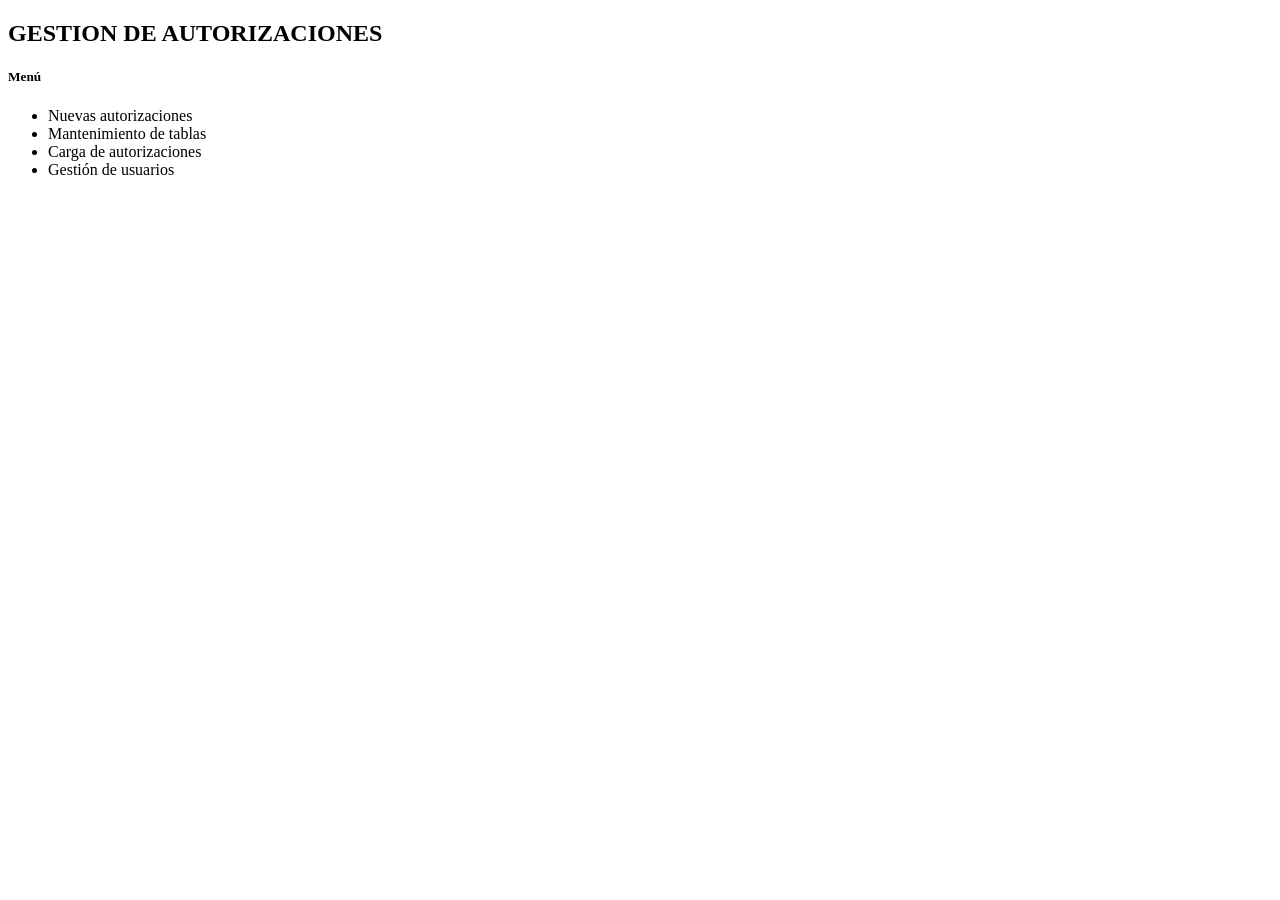
<file: src/main/resources/templates/index.html>
<!DOCTYPE html>
<html lang="es" xmlns:th="http://www.thymeleaf.org"
	xmlns:xsi="http://www.w3.org/2001/XMLSchema-instance"
	xsi:schemaLocation="http://www.thymeleaf.org ">

<head>
<th:block th:replace="~{fragments/head :: head}"></th:block>
</head>

<body>
	<th:block th:replace="~{fragments/navbar :: navbar}"></th:block>

	<div class="container-fluid align-items-center mt-5 p-5">

		<div class="card container-fluid border-dark bg-light col-7 pl-5 pr-5 pb-5">
			<div class="row text-center m-4">
				<div class="col-12">
					<h2>GESTION DE AUTORIZACIONES</h2>
				</div>
			</div>

			<div class="row justify-content-center">
				<div class="col-7">
					<div class="card border-dark">
						<div class="card-body">
							<h5 class="card-title text-center mb-4">Menú</h5>
							<ul>
								<li class="card-text m-2"><a th:href="@{/autorizaciones}">Nuevas autorizaciones</a></li>
								<li class="card-text m-2"><a th:href="@{/autorizaciones/tablas}">Mantenimiento de tablas</a></li>
								<li class="card-text m-2"><a th:href="@{/autorizaciones/carga}">Carga de autorizaciones</a></li>
								<li class="card-text m-2" sec:authorize="hasRole('ROLE_ADMIN')"><a th:href="@{/gestion/usuarios}">Gestión de usuarios</a></li>
							</ul>
						</div>
					</div>
				</div>
			</div>
		</div>

	</div>


	<script th:src="@{/js/vendor/bootstrap.bundle.min.js}"></script>
	<script th:src="@{/js/vendor/jquery-3.7.1.min.js}"></script>



</body>

</html>
</file>
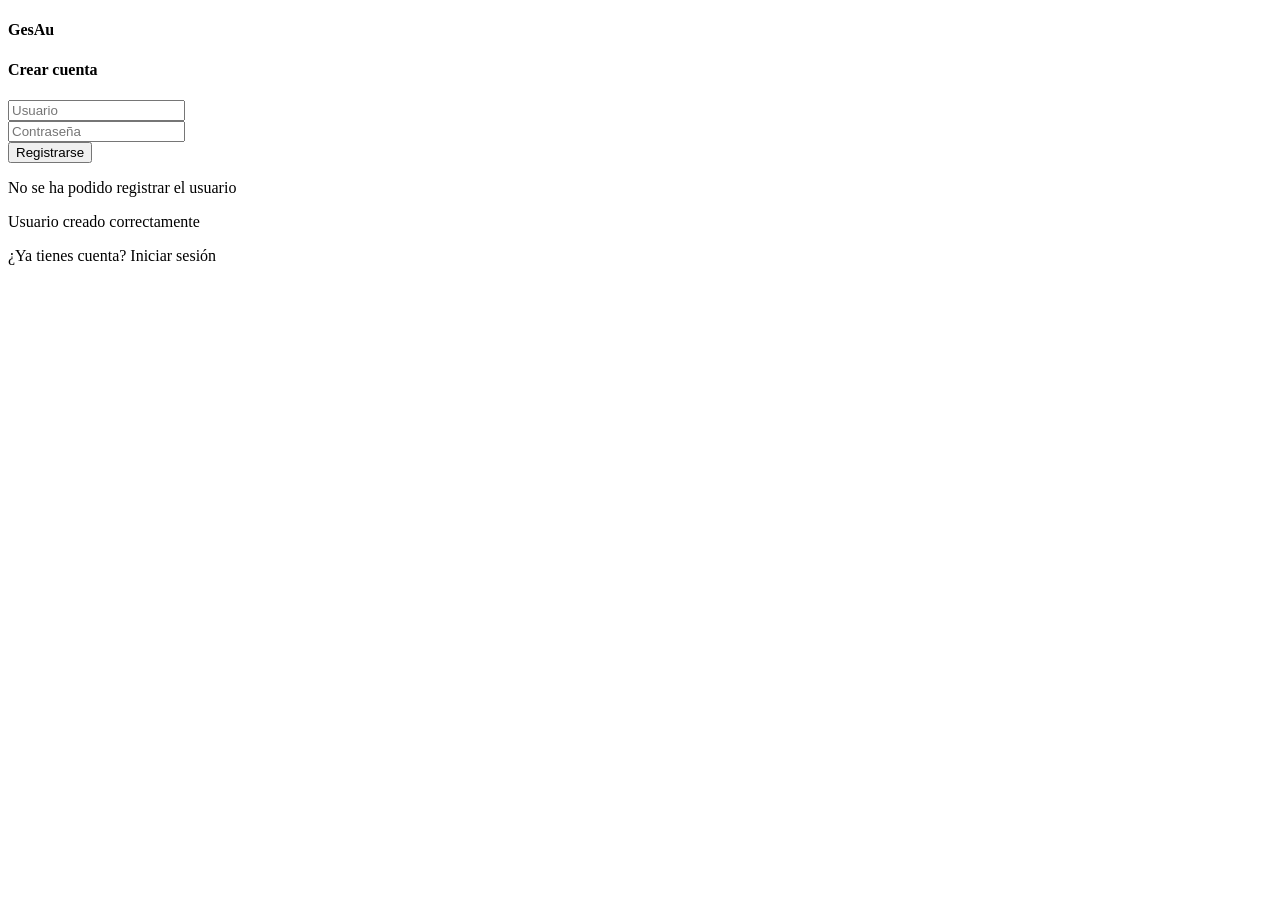
<file: src/main/resources/templates/register.html>
<!DOCTYPE html>
<html lang="es" xmlns:th="http://www.thymeleaf.org">

<head>
	<th:block th:replace="~{fragments/head :: head}"></th:block>
</head>

<body>

	<div class="h-100 d-flex justify-content-center align-items-center">
		<div class="card shadow p-4 border-dark" style="width: 380px;">

			<div class="text-center mb-4">
				<i class="bi bi-person-circle display-3 text-secondary"></i>
				<h4 class="mt-2">GesAu</h4>
			</div>
			
			<div class="text-center mb-4 text-secondary">
				<h4>Crear cuenta</h4>
			</div>

			<form th:action="@{/register}" th:object="${user}" method="post">

				<div class="input-group mb-3">
					<span class="input-group-text">
						<i class="bi bi-person-fill"></i>
					</span>
					<input type="text" th:field="*{username}" class="form-control" placeholder="Usuario" required>
				</div>

				<div class="input-group mb-3">
					<span class="input-group-text">
						<i class="bi bi-lock-fill"></i>
					</span>
					<input type="password" th:field="*{password}" class="form-control" placeholder="Contraseña"
						required>
				</div>

				<button class="btn btn-primary w-100" type="submit">
					Registrarse
				</button>

				<p class="register mt-3 alert alert-danger" role="alert" th:if="${error=='S'}">No se ha podido registrar el usuario</p>
				<p class="register mt-3 alert alert-success" role="alert" th:if="${creado=='S'}">
				Usuario creado correctamente</p>

				<div class="text-center mt-3">
					<spam> ¿Ya tienes cuenta?
						<a th:href="@{/login}">Iniciar sesión</a>
					</spam>
				</div>


			</form>

		</div>
	</div>

	<script th:src="@{/js/vendor/bootstrap.bundle.min.js}"></script>
	<script th:src="@{/js/vendor/jquery-3.7.1.min.js}"></script>

</body>

</html>
</file>
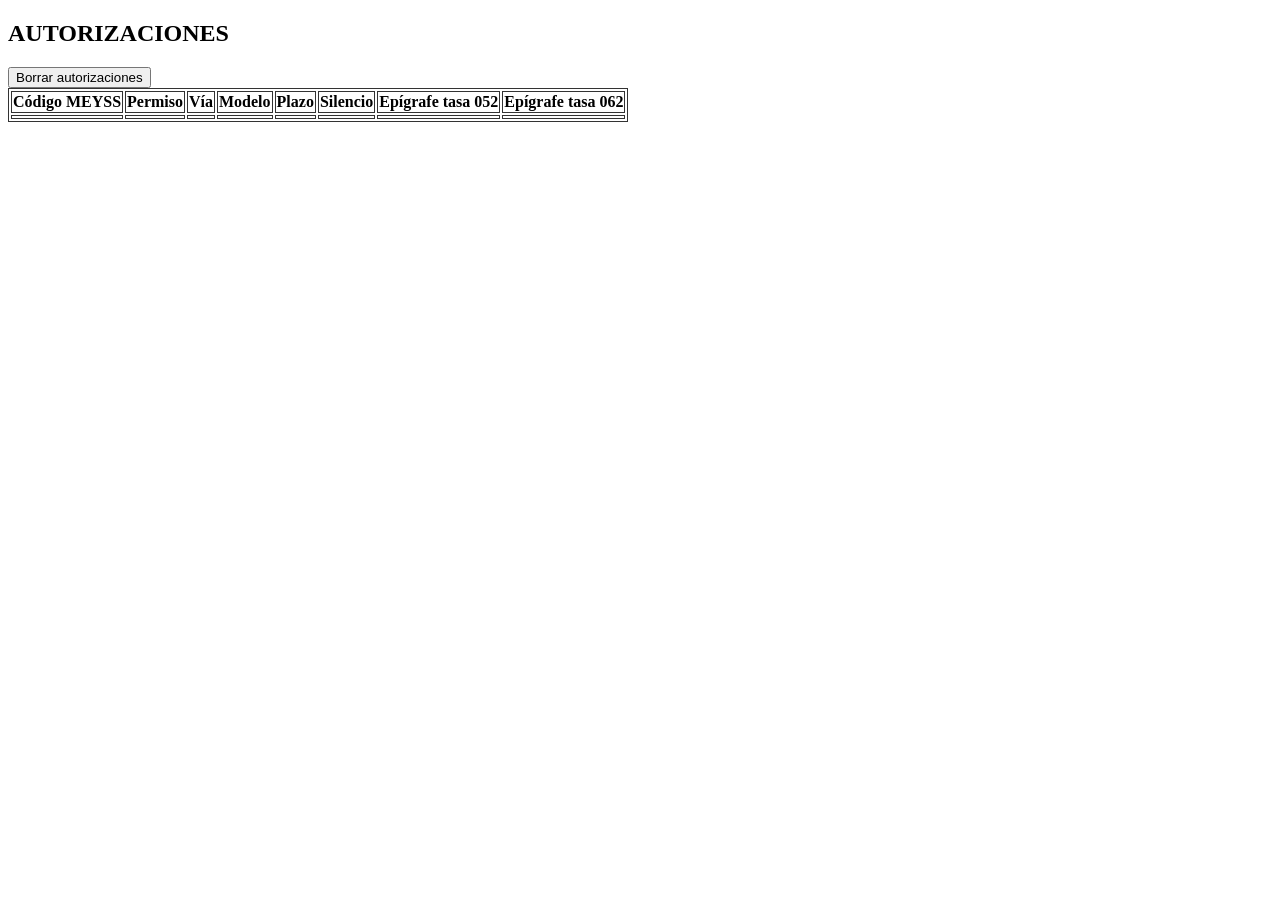
<file: src/main/resources/templates/autorizaciones/autorizaciones.html>
<!DOCTYPE html>
<html lang="es" xmlns:th="http://www.thymeleaf.org" xmlns:xsi="http://www.w3.org/2001/XMLSchema-instance"
	xsi:schemaLocation="http://www.thymeleaf.org ">

<head>
	<th:block th:replace="~{fragments/head :: head}"></th:block>
	<link rel="stylesheet" th:href="@{/css/vendor/dataTables.bootstrap5.css}">
</head>

<body>
	<th:block th:replace="~{fragments/navbar :: navbar}"></th:block>

	
	<div class="container-fluid align-items-center mt-3 p-3">
		
		<div class="row text-center m-2">
			<div class="col-12">
				<h2>AUTORIZACIONES</h2>
			</div>
		</div>
		<div class="row text-center m-2 mb-4">
			<div class="col-12">
				<form th:action="@{/autorizaciones/borrarAutorizaciones}" th:method="post">
					<button class="btn btn-danger my-2 my-sm-0" type="submit">
						Borrar autorizaciones
					</button>
				</form>
			</div>
		</div>

		<div class="row justify-content-center">
			<div class="col-8">
				<table class="table table-bordered table-hover" id="autorizacionesTable"
					style="border: 1px solid #333;">
					<thead class="text-center">
						<tr style="border: 1px solid #333;">
							<th scope="col" style="border: 1px solid #333;">Código MEYSS</th>
							<th scope="col" style="border: 1px solid #333;">Permiso</th>
							<th scope="col" style="border: 1px solid #333;">Vía</th>
							<th scope="col" style="border: 1px solid #333;">Modelo</th>
							<th scope="col" style="border: 1px solid #333;">Plazo</th>
							<th scope="col" style="border: 1px solid #333;">Silencio</th>
							<th scope="col" style="border: 1px solid #333;">Epígrafe tasa 052</th>
							<th scope="col" style="border: 1px solid #333;">Epígrafe tasa 062</th>
						</tr>
					</thead>
					<tbody>
						<tr class="text-center" th:if="${autorizaciones!=null}" th:each="aut : ${autorizaciones}"
							style="border: 1px solid #333;">
							<th th:text="${aut.codMeyss}" style="border: 1px solid #333;"></th>
							<td th:text="${aut.permiso.id}" th:title="${aut.permiso.desPermiso}"
								style="border: 1px solid #333;"></td>
							<td th:text="${aut.viaAcceso.id}" style="border: 1px solid #333;"></td>
							<td th:text="${aut.modelo.id}" style="border: 1px solid #333;"></td>
							<td th:text="${aut.plazoCompleto}" style="border: 1px solid #333;"></td>
							<td th:text="${aut.silencio}" style="border: 1px solid #333;"></td>
							<td th:text="${aut.epigrafeTasa052}" style="border: 1px solid #333;"></td>
							<td th:text="${aut.epigrafeTasa062}" style="border: 1px solid #333;"></td>
						</tr>
					</tbody>
				</table>
			</div>
		</div>
	</div>




	<script th:src="@{/js/vendor/jquery-3.7.1.min.js}"></script>
	<script th:src="@{/js/vendor/bootstrap.bundle.min.js}"></script>
	<script th:src="@{/js/vendor/dataTables.js}"></script>
	<script th:src="@{/js/vendor/dataTables.bootstrap5.js}"></script>
	<script>
		$(document).ready(function () {
			$('#autorizacionesTable').DataTable({
				language: {
					search: "Buscar:",
					lengthMenu: "Mostrar _MENU_ registros",
					info: "Mostrando _START_ a _END_ de _TOTAL_ registros",
					infoEmpty: "Mostrando 0 a 0 de 0 registros",
					infoFiltered: "(filtrado de _MAX_ registros totales)",
					zeroRecords: "No se encontraron resultados",
					paginate: {
						first: "Primero",
						last: "Último",
						next: "Siguiente",
						previous: "Anterior"
					}
				}
			});
		});
	</script>
</body>

</html>
</file>
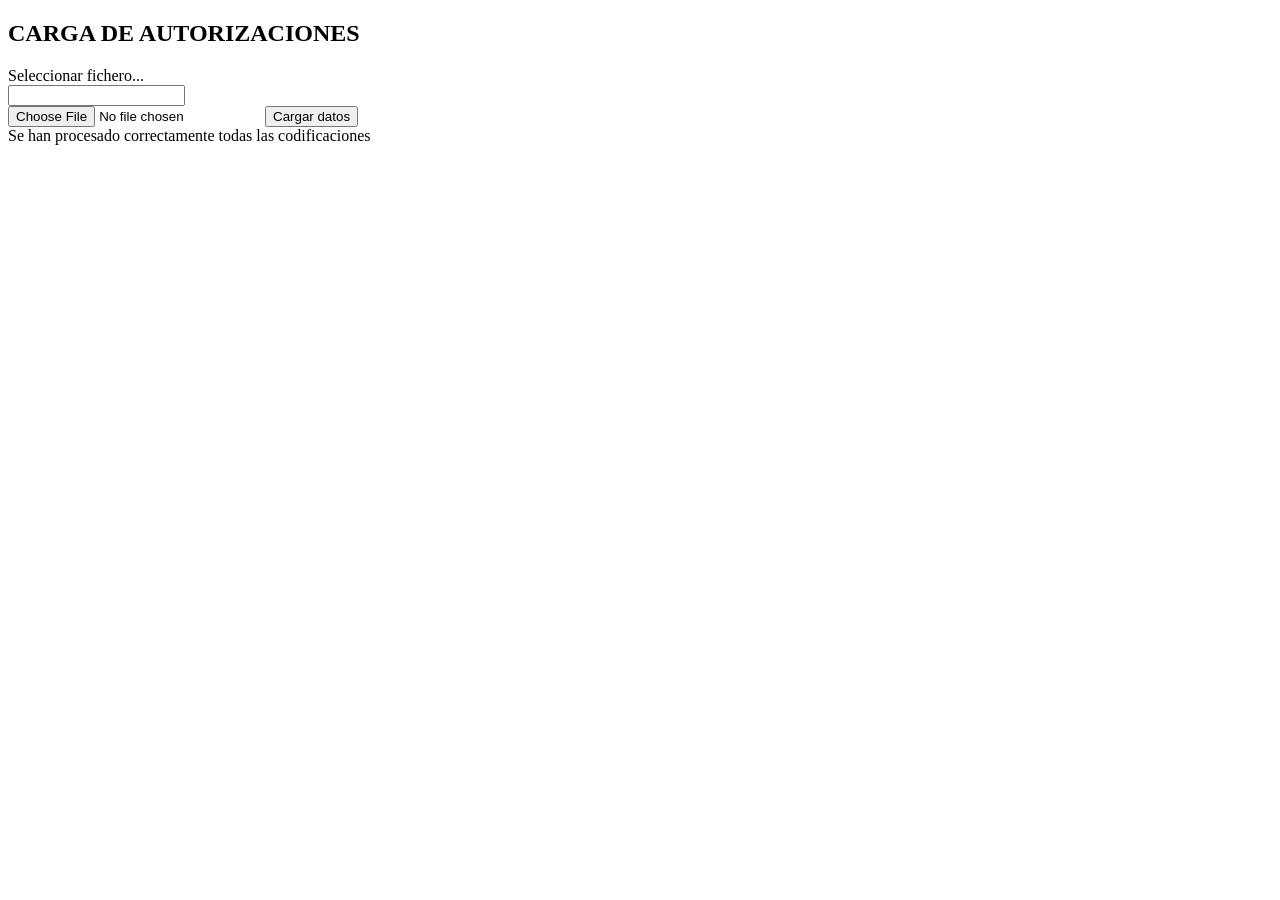
<file: src/main/resources/templates/autorizaciones/carga.html>
<!DOCTYPE html>
<html lang="es" xmlns:th="http://www.thymeleaf.org" xmlns:xsi="http://www.w3.org/2001/XMLSchema-instance"
	xsi:schemaLocation="http://www.thymeleaf.org ">

<head>
	<th:block th:replace="~{fragments/head :: head}"></th:block>
</head>

<body>
	<th:block th:replace="~{fragments/navbar :: navbar}"></th:block>

	<div class="container-fluid align-items-center mt-3 p-3">
	
		<div class="card w-50 container-fluid bg-light border-dark">
			<div class="row text-center m-4">
				<div class="col-12">
					<h2>CARGA DE AUTORIZACIONES</h2>
				</div>
			</div>
	
			<div class="row justify-content-center">
				<div class="card col-8 m-4 p-4 text-center border-dark">
					<form th:action="@{/autorizaciones/carga}" method="post" enctype="multipart/form-data">
					  <div class="input-group mb-4">
						<div class="input-group-prepend">
						    <label class="btn btn-dark input-group-text" for="inputCargaExcelCodificacion">Seleccionar fichero...</label>												
						</div>
					    <input type="text" for="inputCargaExcelCodificacion" class="form-control" id="textofichero" 
						placeholder=""
						readonly></input>						
					  </div>
					    <input type="file" 
						class="form-control-file d-none" 
						id="inputCargaExcelCodificacion" 
						accept="application/vnd.openxmlformats-officedocument.spreadsheetml.sheet"
						name="ficheroCodificacion"
						>
						
					  <button type="submit" id="procesarCod" class="btn btn-primary mb-2">Cargar datos</button>
					</form>
					
					<div class="alert alert-success" role="alert" th:if="${errores!=null and errores.size()==0}">Se han procesado correctamente todas las codificaciones</div>
					<div class="alert alert-warning" role="alert" th:if="${errores!=null and errores.size()>0}" 
					th:text="${'Se han detectado '+errores.size()+' errores en el proceso de carga de autorizaciones, por favor verifique los campos obligatorios'}"></div>
				</div>
			</div>		
		</div>

	</div>


	<script th:src="@{/js/vendor/bootstrap.bundle.min.js}"></script>
	<script th:src="@{/js/vendor/jquery-3.7.1.min.js}"></script>
	<script>
		$(document).ready(function(){
			
			$("#procesarCod").prop('disabled',true);//iniciar boton deshabilitado hasta que se selecciona fichero
			
			$('#inputCargaExcelCodificacion').change(function(e){//captura los cambios en el input
				//console.log($(this));
				let $fichero = $(this)[0];//obtiene el fichero cargado
				
				if($fichero.files.length > 0){//si hay fichero cargado
					$('#textofichero').val($fichero.files[0].name);//actualiza texto del input de ayuda
					$("#procesarCod").prop('disabled',false);//habilita boton de procesar					
				} else {
					$('#textofichero').val('');//si no hay fichero cargado limpia el texto del input de ayuda		
					$("#procesarCod").prop('disabled',true);//deshabilita boton de procesar			
				}
				
			})
			
		});
	</script>
</body>

</html>
</file>
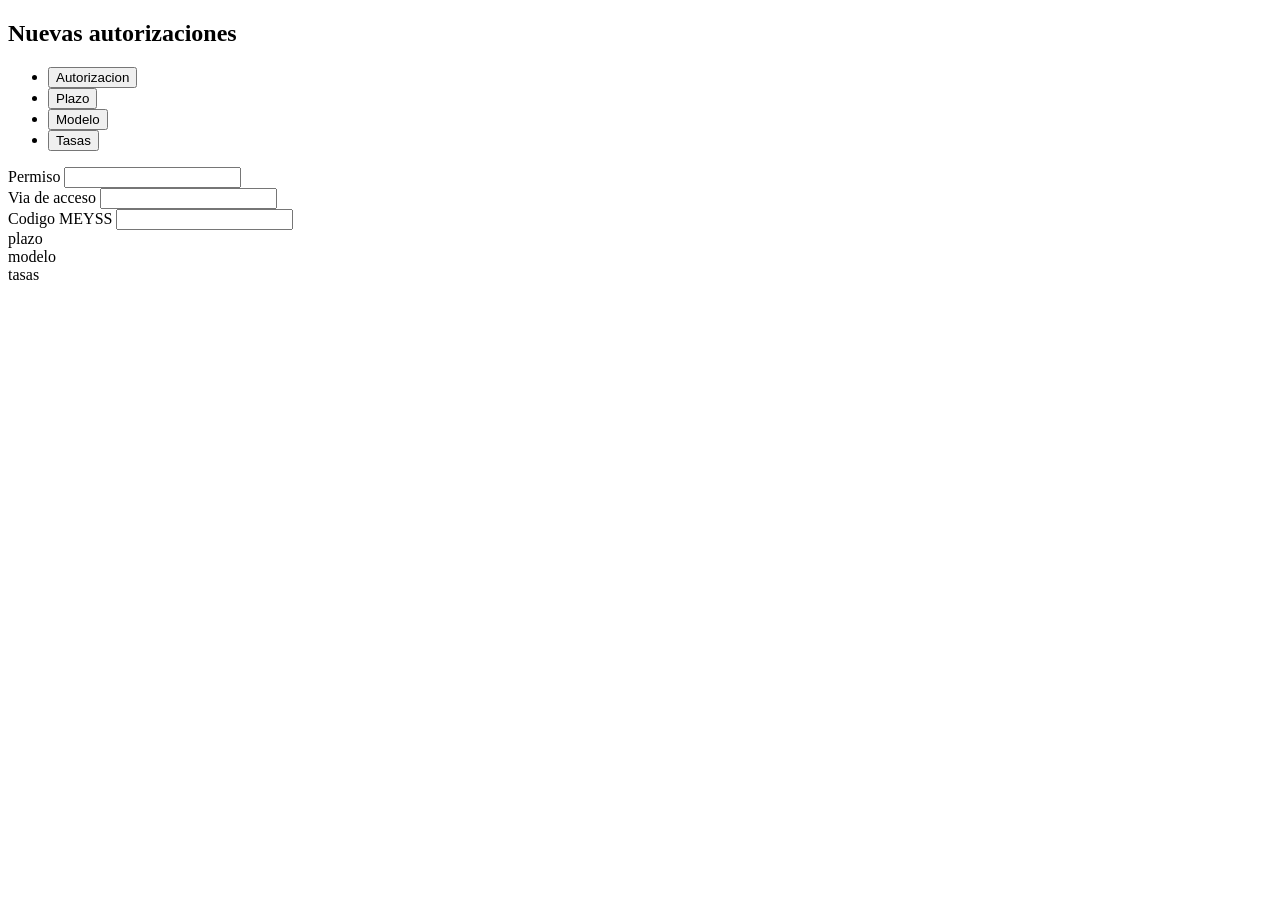
<file: src/main/resources/templates/autorizaciones/nuevasAutorizaciones.html>
<!DOCTYPE html>
<html lang="es" xmlns:th="http://www.thymeleaf.org" xmlns:xsi="http://www.w3.org/2001/XMLSchema-instance"
	xsi:schemaLocation="http://www.thymeleaf.org ">

<head>
	<th:block th:replace="~{fragments/head :: head}"></th:block>
</head>

<body>
	<th:block th:replace="~{fragments/navbar :: navbar}"></th:block>

	<div class="container-fluid align-items-center mt-3 p-3">

		<div class="card w-75 container-fluid bg-light p-4">
			<div class="row text-center m-4">
				<div class="col-12">
					<h2>Nuevas autorizaciones</h2>
				</div>
			</div>

			<div class="row justify-content-center">
				<div class="col-8">
					<ul class="nav nav-tabs" id="myTab" role="tablist">
						<li class="nav-item" role="presentation">
							<button class="nav-link active" id="autorizacion-tab" data-bs-toggle="tab"
								data-bs-target="#autorizacion-tab-pane" type="button" role="tab" aria-controls="home-tab-pane"
								aria-selected="true">Autorizacion</button>
						</li>
						<li class="nav-item" role="presentation">
							<button class="nav-link" id="plazo-tab" data-bs-toggle="tab"
								data-bs-target="#plazo-tab-pane" type="button" role="tab"
								aria-controls="plazo-tab-pane" aria-selected="false">Plazo</button>
						</li>
						<li class="nav-item" role="presentation">
							<button class="nav-link" id="modelo-tab" data-bs-toggle="tab"
								data-bs-target="#modelo-tab-pane" type="button" role="tab"
								aria-controls="modelo-tab-pane" aria-selected="false">Modelo</button>
						</li>
						<li class="nav-item" role="presentation">
							<button class="nav-link" id="tasas-tab" data-bs-toggle="tab"
								data-bs-target="#tasas-tab-pane" type="button" role="tab"
								aria-controls="tasas-tab-pane" aria-selected="false">Tasas</button>
						</li>
					</ul>
					<div class="tab-content" id="myTabContent">
						<div class="tab-pane fade show active" id="autorizacion-tab-pane" role="tabpanel"
							aria-labelledby="home-tab" tabindex="0">
							<div class="p-4">
								<div class="row g-3 align-items-center">
									<div class="mb-3">
										<label for="currentPassword" class="form-label">Permiso</label>
										<input type="password" name="currentPassword" class="form-control"
											id="currentPassword" aria-describedby="currentPasswordHelp">
										<div id="currentPasswordHelp" class="form-text"></div>
									</div>
								</div>
								<div class="row g-3 align-items-center">
									<div class="mb-3">
										<label for="newPassword" class="form-label">Via de acceso</label>
										<input type="password" name="newPassword" class="form-control" id="newPassword"
											aria-describedby="newPasswordHelp">
										<div id="newPasswordHelp" class="form-text"></div>
									</div>
								</div>
								<div class="row g-3 align-items-center">
									<div class="mb-3">
										<label for="newPassword" class="form-label">Codigo MEYSS</label>
										<input type="password" name="newPassword" class="form-control" id="newPassword"
											aria-describedby="newPasswordHelp">
										<div id="newPasswordHelp" class="form-text"></div>
									</div>
								</div>
							</div>
						</div>
						<div class="tab-pane fade" id="plazo-tab-pane" role="tabpanel" aria-labelledby="plazo-tab"
							tabindex="0">plazo</div>
						<div class="tab-pane fade" id="modelo-tab-pane" role="tabpanel" aria-labelledby="modelo-tab"
							tabindex="0">modelo</div>
						<div class="tab-pane fade" id="disabled-tab-pane" role="tabpanel" aria-labelledby="tasas-tab"
							tabindex="0">tasas</div>
					</div>
				</div>

			</div>
		</div>
	</div>


	<script th:src="@{/js/vendor/jquery-3.7.1.min.js}"></script>
	<script th:src="@{/js/vendor/bootstrap.bundle.min.js}"></script>
	<script th:src="@{/js/vendor/dataTables.js}"></script>
	<script th:src="@{/js/vendor/dataTables.bootstrap5.js}"></script>
	<script>
		$(document).ready(function () {

		});
	</script>
</body>

</html>
</file>
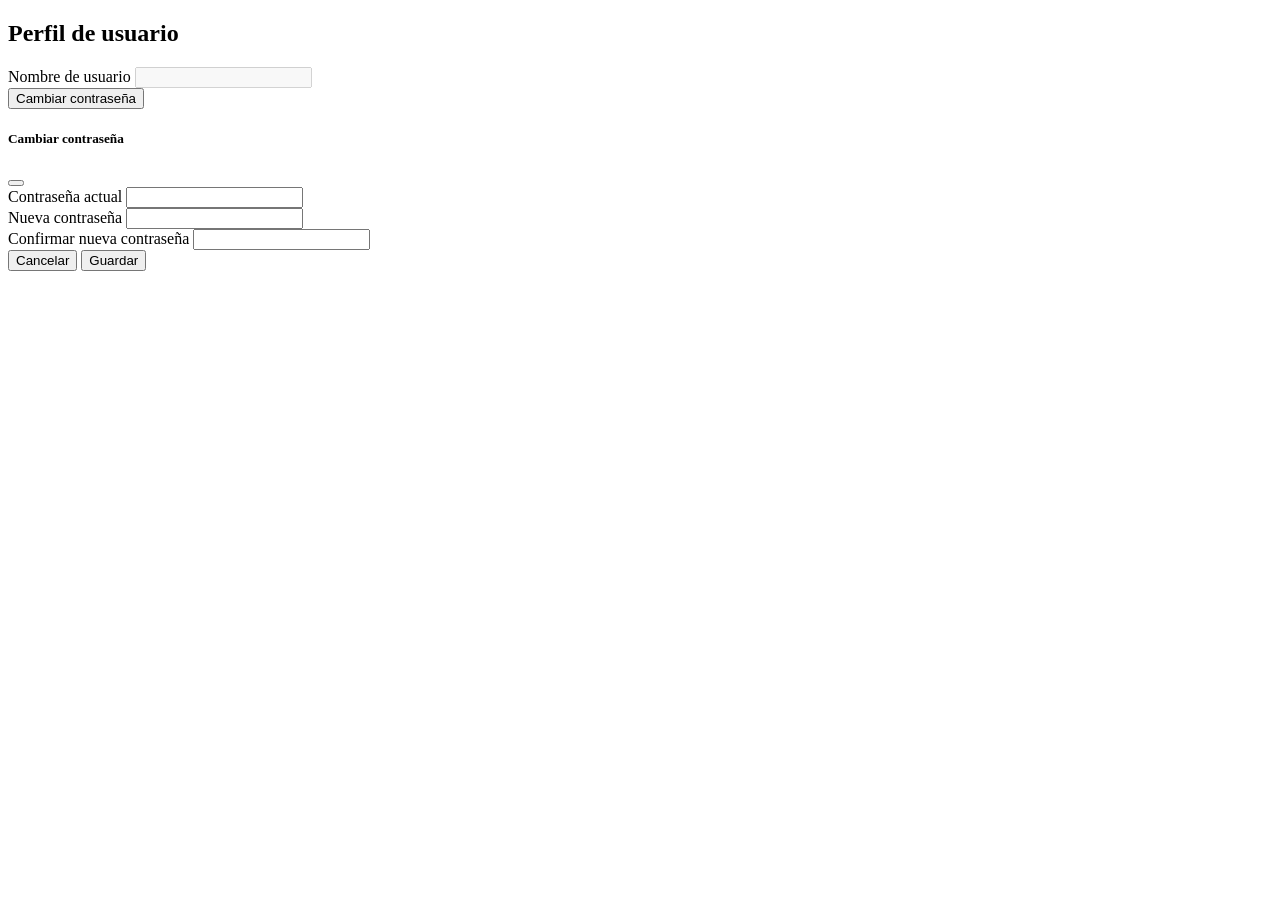
<file: src/main/resources/templates/gestion/perfil.html>
<!DOCTYPE html>
<html lang="es" xmlns:th="http://www.thymeleaf.org" xmlns:xsi="http://www.w3.org/2001/XMLSchema-instance"
	xsi:schemaLocation="http://www.thymeleaf.org ">

<head>
	<th:block th:replace="~{fragments/head :: head}"></th:block>
</head>

<body>
	<th:block th:replace="~{fragments/navbar :: navbar}"></th:block>

	<div class="container-fluid align-items-center mt-3 p-3">

		<div class="card w-50 container-fluid bg-light">
			<div class="row text-center m-4">
				<div class="col-12">
					<h2>Perfil de usuario</h2>
				</div>
			</div>

			<div class="row justify-content-center">
				<div class="card col-6 m-4 p-4">
					<div class="row mb-3">
						<div class="col-12">
							<label for="userName" class="form-label">Nombre de usuario</label>
							<input th:value="${userName}" type="text" id="userName" class="form-control" disabled>
						</div>
					</div>
					<div class="row mb-3">
						<div class="col-6">
							<button id="cambiarContrasena" class="btn btn-primary mb-2" data-bs-toggle="modal"
								data-bs-target="#changePasswordModal">Cambiar contraseña</button>
						</div>
					</div>
				</div>
			</div>
		</div>

	</div>

	<div id="changePasswordModal" class="modal" tabindex="-1">
		<div class="modal-dialog modal-dialog-centered">
			<div class="modal-content">
				<div class="modal-header">
					<h5 class="modal-title">Cambiar contraseña</h5>
					<button type="button" class="btn-close" data-bs-dismiss="modal" aria-label="Close"></button>
				</div>
				<div id="changePasswordModalBody" class="modal-body m-4">
					<form id="changePasswordForm">
						<input type="hidden" th:name="${_csrf.parameterName}" th:value="${_csrf.token}" />
						<input type="hidden" id="changePasswordUserid" name="userId" th:value="${userId}" />
						<div class="row g-3 align-items-center">
							<div class="mb-3">
								<label for="currentPassword" class="form-label">Contraseña actual</label>
								<input type="password" name="currentPassword" class="form-control" id="currentPassword"
									aria-describedby="currentPasswordHelp">
								<div id="currentPasswordHelp" class="form-text"></div>
							</div>
						</div>
						<div class="row g-3 align-items-center">
							<div class="mb-3">
								<label for="newPassword" class="form-label">Nueva contraseña</label>
								<input type="password" name="newPassword" class="form-control" id="newPassword"
									aria-describedby="newPasswordHelp">
								<div id="newPasswordHelp" class="form-text"></div>
							</div>
						</div>
						<div class="row g-3 align-items-center">
							<div class="mb-3">
								<label for="confirmNewPassword" class="form-label">Confirmar nueva contraseña</label>
								<input type="password" name="confirmPassword" class="form-control" id="confirmNewPassword"
									aria-describedby="confirmNewPasswordHelp">
								<div id="confirmNewPasswordHelp" class="form-text"></div>
							</div>
						</div>
						<div th:if="${error}" class="alert alert-danger" th:text="${error}"></div>
						<div th:if="${success}" class="alert alert-success" th:text="${success}"></div>
					</form>
				</div>
				<div class="modal-footer">
					<button type="button" class="btn btn-secondary" data-bs-dismiss="modal">Cancelar</button>
					<button type="button" id="changePasswordBtn" class="btn btn-primary">Guardar</button>
				</div>
			</div>
		</div>
	</div>


	<script th:src="@{/js/vendor/bootstrap.bundle.min.js}"></script>
	<script th:src="@{/js/vendor/jquery-3.7.1.min.js}"></script>
	<script>
		$(document).ready(function () {

			$("#procesarCod").prop('disabled', true);//iniciar boton deshabilitado hasta que se selecciona fichero

			$('#inputCargaExcelCodificacion').change(function (e) {//captura los cambios en el input
				//console.log($(this));
				let $fichero = $(this)[0];//obtiene el fichero cargado

				if ($fichero.files.length > 0) {//si hay fichero cargado
					$('#textofichero').val($fichero.files[0].name);//actualiza texto del input de ayuda
					$("#procesarCod").prop('disabled', false);//habilita boton de procesar					
				} else {
					$('#textofichero').val('');//si no hay fichero cargado limpia el texto del input de ayuda		
					$("#procesarCod").prop('disabled', true);//deshabilita boton de procesar			
				}

			})

			$('#changePasswordBtn').on('click',function (e) {
				$.ajax({
					url:"actualizaContrasena",
					type:"POST",
					data:$('#changePasswordForm').serialize(),
					beforeSend: function(){
						$("#loading-spinner").removeClass("d-none");
					},
					success: function(data){
						$('#changePasswordModalBody').html(data);
					},
					error:function(){
						$('#changePasswordModalBody').html('<div class="alert alert-danger">Se ha producido un error inesperado.</div>');
					},
					complete: function(){
						$("#loading-spinner").addClass("d-none");
					}

				});
			});

			$("#changePasswordModal").on('shown.bs.modal', function(){//recargar formulario de cambio de contrasena
				$.ajax({
					url:"actualizaContrasena",
					type:"GET",
					beforeSend: function(){
						$("#loading-spinner").removeClass("d-none");
					},
					success: function(data){
						$('#changePasswordModalBody').html(data);
					},
					error:function(){
						$('#changePasswordModalBody').html('<div class="alert alert-danger">Se ha producido un error inesperado.</div>');
					},
					complete: function(){
						$("#loading-spinner").addClass("d-none");
					}
				});
			});

		});
	</script>
</body>

</html>
</file>
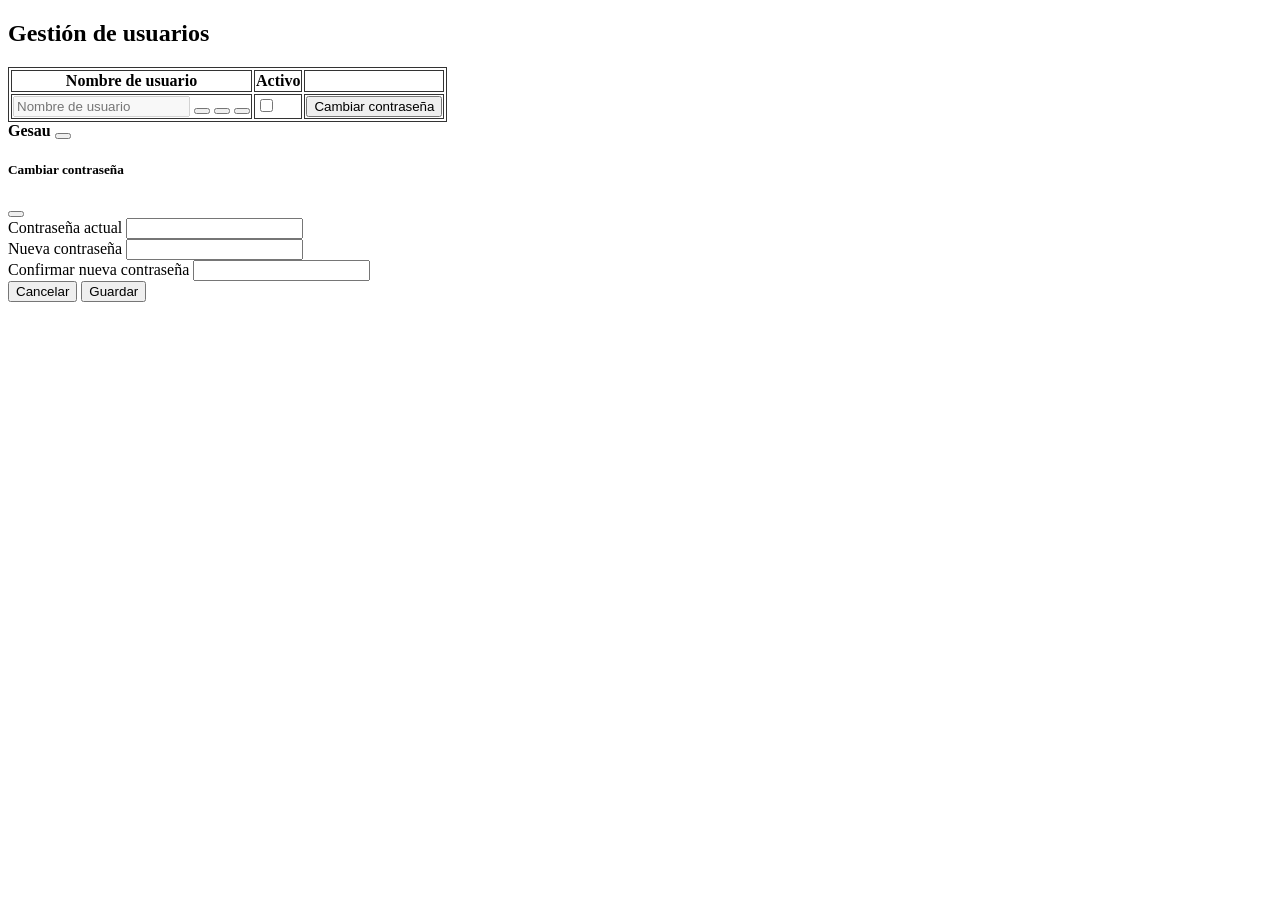
<file: src/main/resources/templates/gestion/usuarios.html>
<!DOCTYPE html>
<html lang="es" xmlns:th="http://www.thymeleaf.org" xmlns:xsi="http://www.w3.org/2001/XMLSchema-instance"
	xsi:schemaLocation="http://www.thymeleaf.org ">

<head>
	<th:block th:replace="~{fragments/head :: head}"></th:block>
</head>

<body>
	<th:block th:replace="~{fragments/navbar :: navbar}"></th:block>

	<div class="container-fluid align-items-center mt-3 p-3">

		<div class="card w-75 container-fluid bg-light p-4">
			<div class="row text-center m-4">
				<div class="col-12">
					<h2>Gestión de usuarios</h2>
				</div>
			</div>

			<div class="row justify-content-center">
				<div class="col-8">
					<table class="table table-bordered table-hover" id="usuariosTable" style="border: 1px solid #333;">
						<thead class="text-center">
							<tr style="border: 1px solid #333;">
								<th scope="col" style="border: 1px solid #333;">Nombre de usuario</th>
								<th scope="col" style="border: 1px solid #333;">Activo</th>
								<th scope="col" style="border: 1px solid #333;"></th>
							</tr>
						</thead>
						<tbody>
							<tr class="text-center" th:if="${usuarios!=null}" th:each="user : ${usuarios}"
								th:data-user-id="${user.id}"
								style="border: 1px solid #333;">
								<td style="border: 1px solid #333;">
									<div class="input-group">
										<input type="text" class="form-control" placeholder="Nombre de usuario" th:value="${user.username}" th:data-user-name="${user.username}" disabled>
										<button class="btn btn-outline-secondary username-edit-btn" type="button"><i class="bi bi-pencil-square"></i></button>
										<button class="btn btn-outline-secondary username-save-btn d-none" type="button"><i class="bi bi-floppy"></i></button>
										<button class="btn btn-outline-secondary username-cancel-btn d-none" type="button"><i class="bi bi-x-lg"></i></button>
									</div>
								</td>
								<td style="border: 1px solid #333;">
									<div
										class="form-check form-switch d-flex align-items-center justify-content-center">
										<input th:checked="${user.enabled}" class="form-check-input user-enabled-switch"
											type="checkbox" role="switch">
									</div>
								</td>
								<td style="border: 1px solid #333;"><button type="button"
										class="btn btn-secondary mod-usuario-btn">Cambiar contraseña</button></td>
							</tr>
						</tbody>
					</table>
				</div>
			</div>
		</div>
	</div>

	<div class="toast-container position-fixed bottom-0 end-0 p-3">
		<div id="liveErrorToast" class="toast" role="alert" aria-live="assertive" aria-atomic="true">
			<div class="toast-header">
				<strong class="me-auto">Gesau</strong>
				<button type="button" class="btn-close" data-bs-dismiss="toast" aria-label="Close"></button>
			</div>
			<div class="toast-body" id="errorText"></div>
		</div>
	</div>

	<div id="changePasswordModal" class="modal" tabindex="-1">
		<div class="modal-dialog modal-dialog-centered">
			<div class="modal-content">
				<div class="modal-header">
					<h5 class="modal-title">Cambiar contraseña</h5>
					<button type="button" class="btn-close" data-bs-dismiss="modal" aria-label="Close"></button>
				</div>
				<div id="changePasswordModalBody" class="modal-body m-4">
					<form id="changePasswordForm">
						<input type="hidden" th:name="${_csrf.parameterName}" th:value="${_csrf.token}" />
						<input type="hidden" id="changePasswordUserid" name="userId" th:value="${userId!=null?userId:'null'}" />
						<div class="row g-3 align-items-center">
							<div class="mb-3">
								<label for="currentPassword" class="form-label">Contraseña actual</label>
								<input type="password" name="currentPassword" class="form-control" id="currentPassword"
									aria-describedby="currentPasswordHelp">
								<div id="currentPasswordHelp" class="form-text"></div>
							</div>
						</div>
						<div class="row g-3 align-items-center">
							<div class="mb-3">
								<label for="newPassword" class="form-label">Nueva contraseña</label>
								<input type="password" name="newPassword" class="form-control" id="newPassword"
									aria-describedby="newPasswordHelp">
								<div id="newPasswordHelp" class="form-text"></div>
							</div>
						</div>
						<div class="row g-3 align-items-center">
							<div class="mb-3">
								<label for="confirmNewPassword" class="form-label">Confirmar nueva contraseña</label>
								<input type="password" name="confirmPassword" class="form-control" id="confirmNewPassword"
									aria-describedby="confirmNewPasswordHelp">
								<div id="confirmNewPasswordHelp" class="form-text"></div>
							</div>
						</div>
						<div th:if="${error}" class="alert alert-danger" th:text="${error}"></div>
						<div th:if="${success}" class="alert alert-success" th:text="${success}"></div>
					</form>
				</div>
				<div class="modal-footer">
					<button type="button" class="btn btn-secondary" data-bs-dismiss="modal">Cancelar</button>
					<button type="button" id="changePasswordBtn" class="btn btn-primary">Guardar</button>
				</div>
			</div>
		</div>
	</div>


	<script th:src="@{/js/vendor/jquery-3.7.1.min.js}"></script>
	<script th:src="@{/js/vendor/bootstrap.bundle.min.js}"></script>
	<script th:src="@{/js/vendor/dataTables.js}"></script>
	<script th:src="@{/js/vendor/dataTables.bootstrap5.js}"></script>
	<script>
		$(document).ready(function () {
			const csrfToken = $('meta[name="_csrf"]').attr('content');
			const csrfHeader = $('meta[name="_csrf_header"]').attr('content');

			function mostrarToast(mensaje) {
				$('#errorText').text(mensaje);
				const toastElement = document.getElementById('liveErrorToast');
				const toast = bootstrap.Toast.getOrCreateInstance(toastElement);
				toast.show();
			}

			$('#usuariosTable').DataTable({
				language: {
					search: "Buscar:",
					lengthMenu: "Mostrar _MENU_ registros",
					info: "Mostrando _START_ a _END_ de _TOTAL_ registros",
					infoEmpty: "Mostrando 0 a 0 de 0 registros",
					infoFiltered: "(filtrado de _MAX_ registros totales)",
					zeroRecords: "No se encontraron resultados",
					paginate: {
						first: "Primero",
						last: "Último",
						next: "Siguiente",
						previous: "Anterior"
					}
				}
			});

			//acciones boton editar
			$('.username-edit-btn').on('click', function(){
				const $inputgroup = $(this).closest('.input-group');
				const $input = $inputgroup.find('input');

				$input.removeAttr('disabled');//habilitar edicion de campo

				$inputgroup.find('.username-edit-btn').addClass('d-none');
				$inputgroup.find('.username-save-btn').removeClass('d-none');
				$inputgroup.find('.username-cancel-btn').removeClass('d-none');
			});

			//acciones boton cancelar
			$('.username-cancel-btn').on('click', function(){
				const $inputgroup = $(this).closest('.input-group');
				const $input = $inputgroup.find('input');

				$input.attr('disabled','disabled')//disable input 
				$input.val($input.attr('data-user-name'));//restaura valor anterior

				$inputgroup.find('.username-edit-btn').removeClass('d-none');
				$inputgroup.find('.username-save-btn').addClass('d-none');
				$inputgroup.find('.username-cancel-btn').addClass('d-none');
			});

			//acciones boton guardar
			$('.username-save-btn').on('click', function(){
				const $inputgroup = $(this).closest('.input-group');
				const $input = $inputgroup.find('input');
				const userId = $(this).closest('tr').attr('data-user-id');
				const username = $input.val();

				$.ajax({
					url: 'editUsername',
					type: 'POST',
					data: {
						userId: userId,
						username: username
					},
					beforeSend: function (xhr) {
						xhr.setRequestHeader(csrfHeader, csrfToken);
						$("#loading-spinner").removeClass("d-none");
					},
					success: function (response) {
						if (response !== "OK") {
							mostrarToast(response);
						} else {
							$input.attr('disabled','disabled')//disable input 

							$inputgroup.find('.username-edit-btn').removeClass('d-none');
							$inputgroup.find('.username-save-btn').addClass('d-none');
							$inputgroup.find('.username-cancel-btn').addClass('d-none');
						}
					},
					error: function () {
						mostrarToast('Se ha producido un error inesperado');
					},
					complete: function() {
						$("#loading-spinner").addClass("d-none");
					}
				});				
			});

			$('.mod-usuario-btn').on('click',function(){
				const userId = $(this).closest('tr').attr('data-user-id');
				$('#changePasswordUserid').val(userId);

				$('#changePasswordModal').modal('show');
			});

			$("#changePasswordModal").on('shown.bs.modal', function(){//recargar formulario de cambio de contrasena
				$.ajax({
					url:"actualizaContrasena",
					type:"GET",
					beforeSend: function(){
						$("#loading-spinner").removeClass("d-none");
					},
					success: function(data){
						$('#changePasswordModalBody').html(data);
					},
					error:function(){
						$('#changePasswordModalBody').html('<div class="alert alert-danger">Se ha producido un error inesperado.</div>');
					},
					complete: function(){
						$("#loading-spinner").addClass("d-none");
					}
				});
			});

			$('#changePasswordBtn').on('click',function (e) {
				$.ajax({
					url:"actualizaContrasena",
					type:"POST",
					data:$('#changePasswordForm').serialize(),
					beforeSend: function(){
						$("#loading-spinner").removeClass("d-none");
					},
					success: function(data){
						$('#changePasswordModalBody').html(data);
					},
					error:function(){
						$('#changePasswordModalBody').html('<div class="alert alert-danger">Se ha producido un error inesperado.</div>');
					},
					complete: function() {
						$("#loading-spinner").addClass("d-none");
					}

				});
			});

			$('.user-enabled-switch').on('change', function () {
				const $switch = $(this);
				const userId = $(this).closest('tr').attr('data-user-id');
				const enabled = $switch.is(':checked');				

				$.ajax({
					url: 'switchEnabledUser',
					type: 'POST',
					data: {
						userId: userId,
						enabled: enabled
					},
					beforeSend: function (xhr) {
						xhr.setRequestHeader(csrfHeader, csrfToken);
						$("#loading-spinner").removeClass("d-none");
					},
					success: function (response) {
						if (response !== "OK") {
							$switch.prop('checked', !enabled);
							mostrarToast(response);
						}
					},
					error: function () {
						$switch.prop('checked', !enabled);
						mostrarToast('Se ha producido un error inesperado');
					},
					complete: function() {
						$("#loading-spinner").addClass("d-none");
					}

				});
			});
		});
	</script>
</body>

</html>
</file>
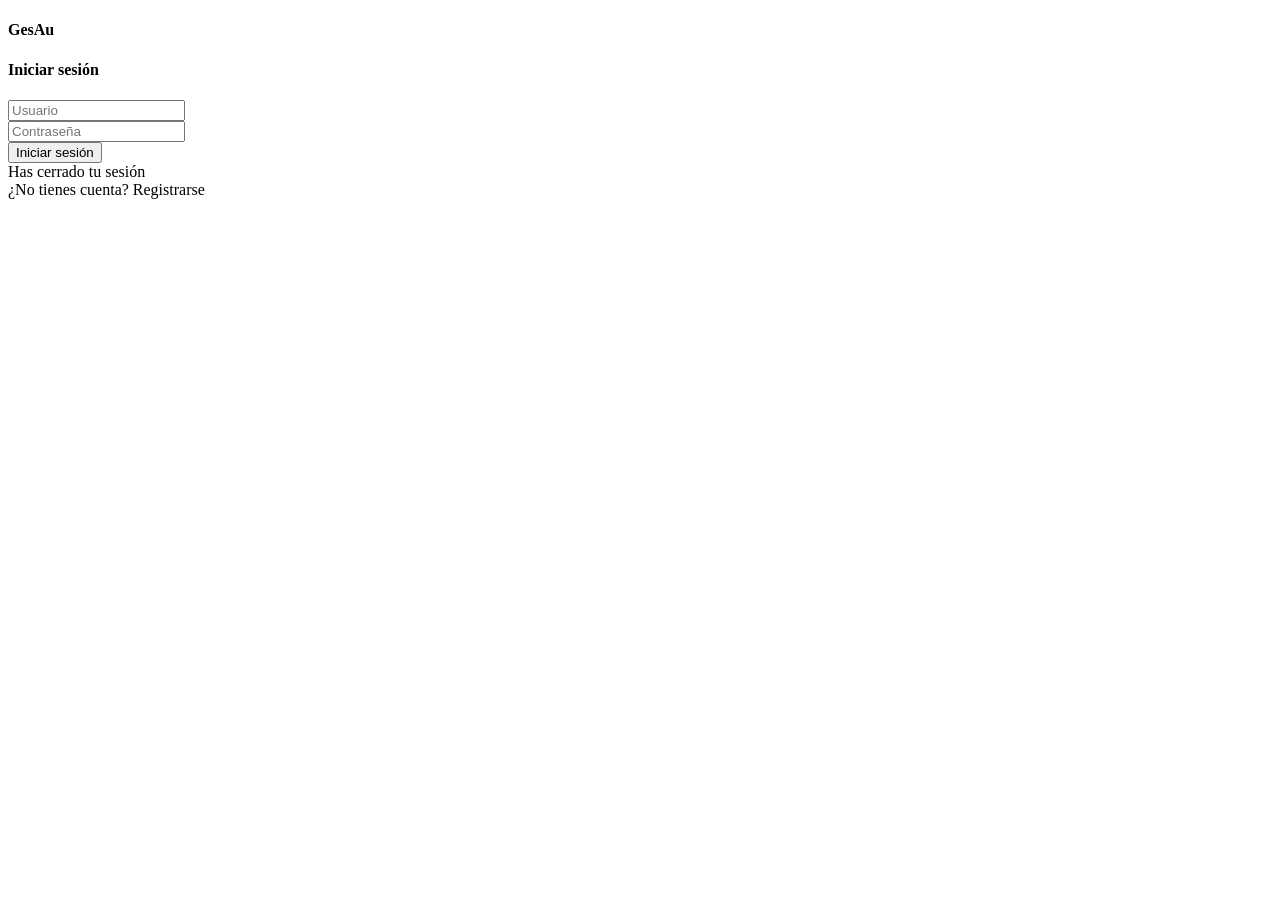
<file: src/main/resources/templates/login/login.html>
<!DOCTYPE html>
<html lang="es" xmlns:th="http://www.thymeleaf.org" xmlns:xsi="http://www.w3.org/2001/XMLSchema-instance"
	xsi:schemaLocation="http://www.thymeleaf.org ">

<head>
	<th:block th:replace="~{fragments/head :: head}"></th:block>
</head>

<body>


	<div sec:authorize="!isAuthenticated()" class="h-100 d-flex justify-content-center align-items-center">

		<div class="card shadow p-4 border-dark" style="width: 380px;">

			<div class="text-center mb-4">
				<i class="bi bi-person-circle display-3 text-secondary"></i>
				<h4 class="mt-2">GesAu</h4>
			</div>

			<div class="text-center mb-4 text-secondary">
				<h4>Iniciar sesión</h4>
			</div>

			<form th:action="@{/login}" method="post">

				<div class="input-group mb-3">
					<span class="input-group-text">
						<i class="bi bi-person-fill"></i>
					</span>
					<input type="text" name="username" class="form-control" placeholder="Usuario" required>
				</div>

				<div class="input-group mb-3">
					<span class="input-group-text">
						<i class="bi bi-lock-fill"></i>
					</span>
					<input type="password" name="password" class="form-control" placeholder="Contraseña" required>
				</div>

				<button class="btn btn-primary w-100 mb-3" type="submit">
					Iniciar sesión
				</button>
				
				<div th:if="${param.logout != null}" class="alert alert-success" role="alert">
				  Has cerrado tu sesión
				</div>

				<div class="text-center mt-3">
					<spam>¿No tienes cuenta?
						<a th:href="@{/register}">Registrarse</a>
					</spam>
				</div>

			</form>
		</div>
	</div>
	
	<script th:src="@{/js/vendor/bootstrap.bundle.min.js}"></script>
	<script th:src="@{/js/vendor/jquery-3.7.1.min.js}"></script>
</body>

</html>
</file>
